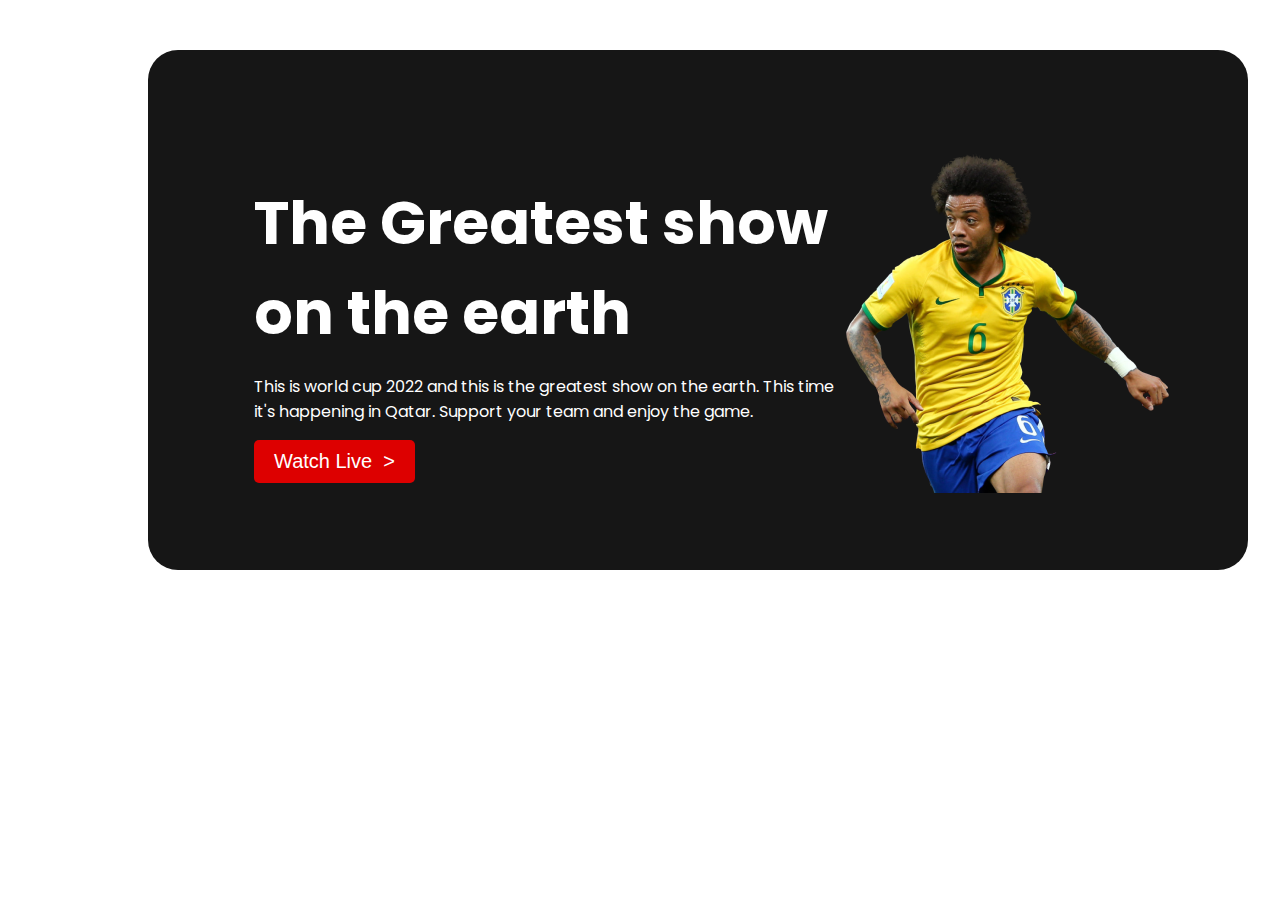
<file: index.html>
<!DOCTYPE html>
<html lang="en">

<head>
    <meta charset="UTF-8">
    <meta http-equiv="X-UA-Compatible" content="IE=edge">
    <meta name="viewport" content="width=device-width, initial-scale=1.0">
    <link rel="stylesheet" href="style.css">
    <title>Website-1</title>
</head>

<body>

    <section class="heading-container">
        <div class="heading-text">
            <h1>The Greatest show on the earth</h1>
            <p>This is world cup 2022 and this is the greatest show on the earth. This time it's happening in Qatar.
                Support your team and enjoy the game.</p>
            <input type="button" value="Watch Live  >">
        </div>
        <div class="poster-part">
            <img src="assets/Banner Image.png" alt="">
        </div>


    </section>
</body>

</html>
</file>
<file: style.css>
@import url('https://fonts.googleapis.com/css2?family=Oswald:wght@500&family=Poppins&display=swap');

body {
    font-family: 'Oswald', sans-serif;
    font-family: 'Poppins', sans-serif;
}



/*-------------------------------- 
          Heading Style 
----------------------------------*/

.heading-container {
    display: flex;
    justify-content: space-between;
    align-items: center;
    background-color: #161616;
    width: 1100px;
    height: 520px;
    margin-left: 140px;
    margin-top: 50px;
    border-radius: 30px;
}

.heading-text {
    color: white;
    margin-left: 106px;
    margin-top: 111px;
    margin-bottom: 111px;


}

.heading-text h1 {
    font-size: 60px;
    margin-bottom: 0;
}

.heading-text p {
    font-size: 16px;
}

.heading-text input {
    color: white;
    font-size: 20px;
    background-color: #DD0000;
    padding: 10px 20px;
    border: 0;
    border-radius: 5px;
}


.poster-part {
    margin-top: 33px;
    margin-right: 79px;
}

/* -----------Blog Part Style -----------*/


.all-items {
    margin-top: 100px;
    display: flex;
    justify-content: space-between;
    margin-bottom: 100px;
}

.match-blog-section {
    display: flex;
    flex-direction: column;
    width: 250px;
    height: 250px;
    padding: 20px;
    margin-left: 140px;
    margin-right: 24px;
    background-color: #161616;
    border-radius: 15px;
}

.match-blog-section a {
    font-size: 14px;
    text-align: center;
    text-decoration: none;
    padding: 17px 20px;
    border-radius: 10px;
    margin-top: 20px;
}

.match-blog-section .match-btn1 {
    background-color: white;
    color: black;
}

.match-blog-section .match-btn {
    background-color: #e04747;
    color: white;
    transition: .5s;
}

.match-btn:hover {
    background-color: #bc2525;
    cursor: pointer;
}

.ipad-view {
    visibility: hidden;
}

/* box-style-start */


.main-box {
    display: grid;
    grid-template-columns: repeat(3, 1fr);
    grid-gap: 20px;
    margin-right: 140px;
}

.box {
    width: 260px;
    height: 330px;
    background-color: rgb(248 248 248);
    border: 1px solid #E8E8E8;
    border-radius: 10px;
}

.box-info {
    margin-top: 20px;
    width: 100%;
    margin-left: 20px;
}

.box-image img {
    width: 100%;
}

.box-info a {
    padding: 5px 20px;
    color: #161616;
    text-decoration: none;
    border: 2px solid black;
    border-radius: 10px;
    overflow: hidden;
}

.box-info h3 {
    font-size: 15px;
    margin-top: 20px;
}

.box-icon {
    display: flex;
    justify-content: space-between;
    margin-top: 10px;
    color: rgba(22, 22, 22, 0.7);
}

.box-icon:last-child .icon1 {
    margin-right: 50px;
}

.icon1 {
    display: flex;
    align-items: center;
}

.icon1 p {
    margin-left: 10px;
}

/* Footer Section Style */

footer {
    height: 440px;
    width: 100%;
    background-color: #161616;
}

footer h1 {
    color: white;
    text-align: center;
    font-size: 30px;
    font-weight: 700;
    padding: 80px 0px 30px 0px;
}

footer hr {
    color: #FFFFFF;
    width: 70%;
    margin: auto;
}

.about {
    margin-top: 70px;
    display: flex;
    justify-content: center;
}

.about p {
    size: 15px;
    color: #B9B9B9;
    font-weight: 400;
    margin: 0px 20px;
}

.social-media-icon {
    text-align: center;
    margin-top: 50px;
}

.social-media-icon a {
    text-decoration: none;
    font-size: 25px;
    margin: 0px 30px;
    color: #B9B9B9;
}

/* Match Schedule Style */
.match-box {
    display: flex;
    flex-direction: column;
    align-items: center;
    justify-content: center;
}

.match {
    display: flex;
    justify-content: space-between;
}



.match-info {
    width: 100%;
    text-align: center;
}

.match-info h3 {
    font-size: 20px;
}

.match-info p {
    color: #4D4D4D;
    font-size: 16px;
}

/* Media Queries */

/* Mobile View */

@media only screen and (max-width: 688px) {



    /* Heading Part */

    .heading-container {

        width: 100%;
        height: 100%;
        margin: 0;

        display: flex;
        flex-direction: column-reverse;
        font-size: 5px;

    }

    .heading-text {
        display: flex;
        flex-direction: column;
        margin: 0%;
        font-size: 50%;
        margin-left: 20px;
        margin-right: 20px;
        margin-top: 0;

    }

    .heading-text h1 {
        size: 50%;
        text-align: center;

    }

    .heading-text input {
        margin-left: 80px;
        margin-right: 80px;
        margin-bottom: 20px;
    }

    .poster-part {
        display: flex;
        justify-content: center;
        margin-left: 20px;
        margin-right: 20px;
        margin-bottom: 0;
    }

    /* Blog Part */

    .all-items {
        width: 100%;
        display: flex;
        flex-direction: column;
        justify-content: center;
        align-items: center;
        margin: 0;
    }

    .match-blog-section {
        display: flex;
        align-items: center;
        background-color: white;
        margin: 0;
    }

    .match-btn1 {
        border: 1px solid gray;
    }


    .main-box {
        display: flex;
        flex-direction: column;
        justify-content: center;
        margin: 0;

    }

    /* Footer Part */

    footer {
        width: 100%;
        height: 100%;
    }

    .about {
        display: flex;
        flex-direction: column;
        align-items: center;
    }

    .about p {
        margin-top: 10px;
    }

    .social-media-icon {
        display: flex;
        flex-direction: row;
        justify-content: space-between;

        margin-left: 10px;
        margin-right: 10px;
        padding-bottom: 10px;
    }


}

/* Tablet View */

@media only screen and (min-width: 689px) and (max-width: 992px) {

    /* Heading Part */

    .heading-container {
        width: 100%;
        height: 100%;
        margin: 0;
        padding-bottom: -30px;
    }

    .heading-text {
        margin-top: 0;
        margin-bottom: 0;
        padding-bottom: 20px;
    }

    .poster-part {
        margin-top: 0;
        margin-bottom: 0;
    }

    /* Blog Part */

    .all-items {
        display: flex;
        flex-direction: column;
        align-items: center;
        justify-content: center;
        margin-left: 150px;
        margin-top: 0;
        margin-bottom: 40px;

    }

    .match-blog-section {
        display: grid;
        grid-template-columns: repeat(3, 1fr);
        grid-gap: 20px;
        align-items: center;
        justify-content: space-between;
        background-color: white;
        margin-left: -400px;
        margin-bottom: -20px;
        margin-top: 5px;


    }

    .match-blog-section a {
        padding: 10px 60px;

    }

    .match-btn1 {
        border: 1px solid gray;
    }


    .main-box {
        grid-template-columns: repeat(2, 1fr);
        align-items: center;
        justify-content: center;
        margin-top: 0;
    }

    .ipad-view a {
        visibility: visible;
        font-size: 14px;
        text-align: center;
        text-decoration: none;
        padding: 17px 20px;
        border-radius: 10px;
        margin: 0;
    }

    .match-btn {
        background-color: #e04747;
        color: white;
        transition: .5s;
        margin: 0px;
    }

    .ipad-view {
        margin-bottom: 30px;
        margin-top: 0;
    }



    /* Footer Part */

    footer {
        width: 100%;
        height: 100%;
        margin: 0;
    }

    .about {
        display: grid;
        grid-template-columns: repeat(6, 1fr);
        align-items: center;
        justify-content: center;

    }

    .about p {
        font-size: 10px;
    }



}
</file>
